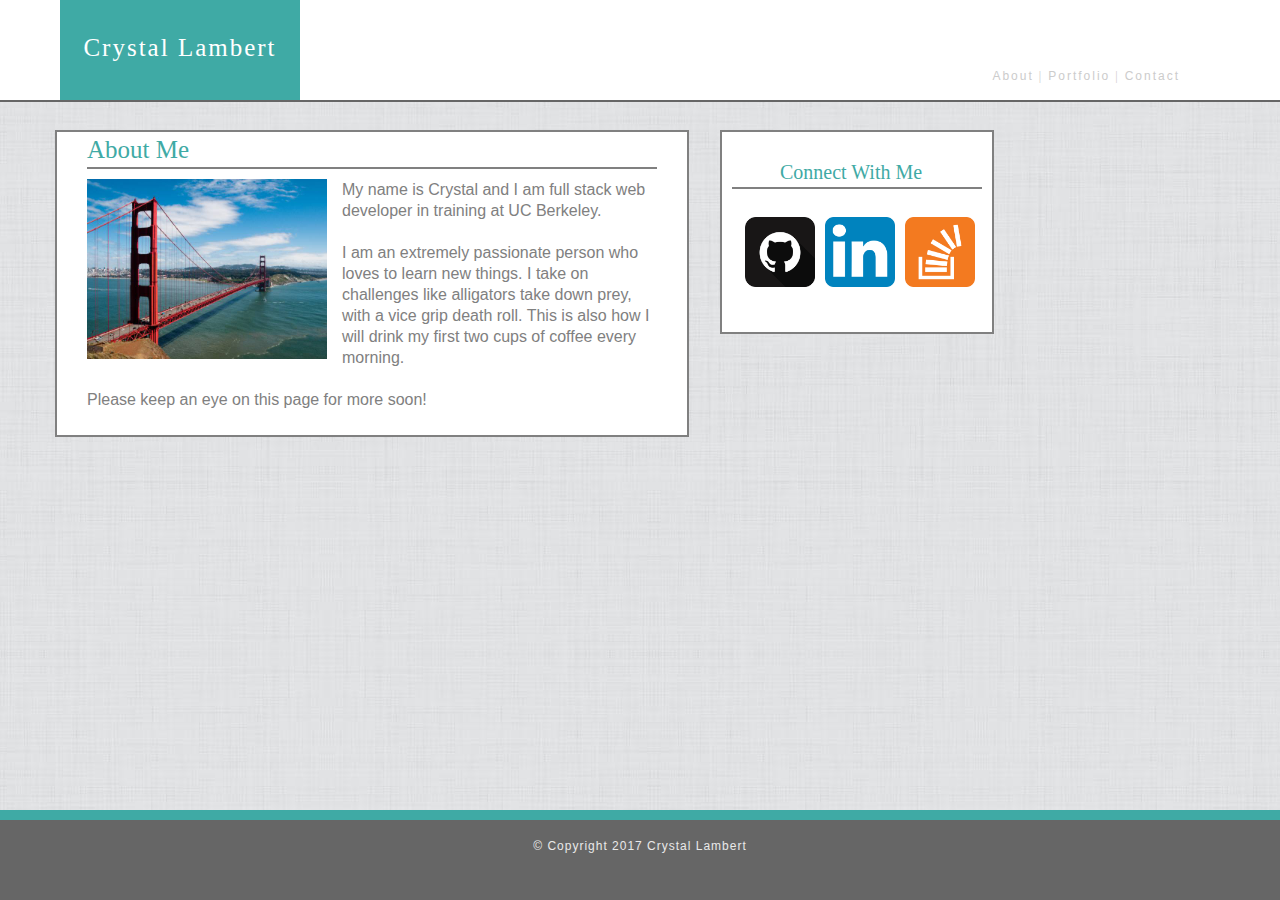
<file: index.html>
<!DOCTYPE html>
<html>
<head>
	<title>Lambert Profile</title>
	<link rel="stylesheet" type="text/css" href="assets/css/reset.css">
	<link rel="stylesheet" type="text/css" href="assets/css/style.css">
</head>
<body>
	<header>
		<div id="myname"><h1>Crystal Lambert</h1></div>
		<nav>
		<a href="#">	About</a>   |  <a href="portfolio.html"> Portfolio</a>   |   <a href="contact.html">Contact</a>
		</nav>
	</header>
<div id="pagecontent">
	<div id="aboutme">
		<h1 class="blue">About Me</h1>

		<div id="paragraph">
		<p><img src="assets/images/placecity.jpg" id="placeHolderImg">
			<p>My name is Crystal and I am full stack web developer in training at UC Berkeley.</p><br>
			<p>
			I am an extremely passionate person who loves to learn new things. I take on challenges like alligators take down prey, with a vice grip death roll. This is also how I will drink my first two cups of coffee every morning.
			</p>
			<br>
			<p> Please keep an eye on this page for more soon!</p>		

		</div>
	</div>
	<div class="contactme">
		<div id="bottom">
		<h1 class="blue" id="small">Connect With Me</h1>
		</div>
		<P id="contactimg">
		<a href="https://github.com/CrystalFaith"><img src="assets/images/github.png" class="smimg"></a>
		<a href="https://www.linkedin.com/in/crystal-f-lambert-76599368"><img src="assets/images/linkedin.jpg" class="smimg"></a>
		<a href="#"><img src="assets/images/overflow.jpg" class="smimg"></a>
		</P>
	</div>
</div>
<div id="footer">
	&copy; Copyright 2017 Crystal Lambert
</div>
</body>
</html>
</file>
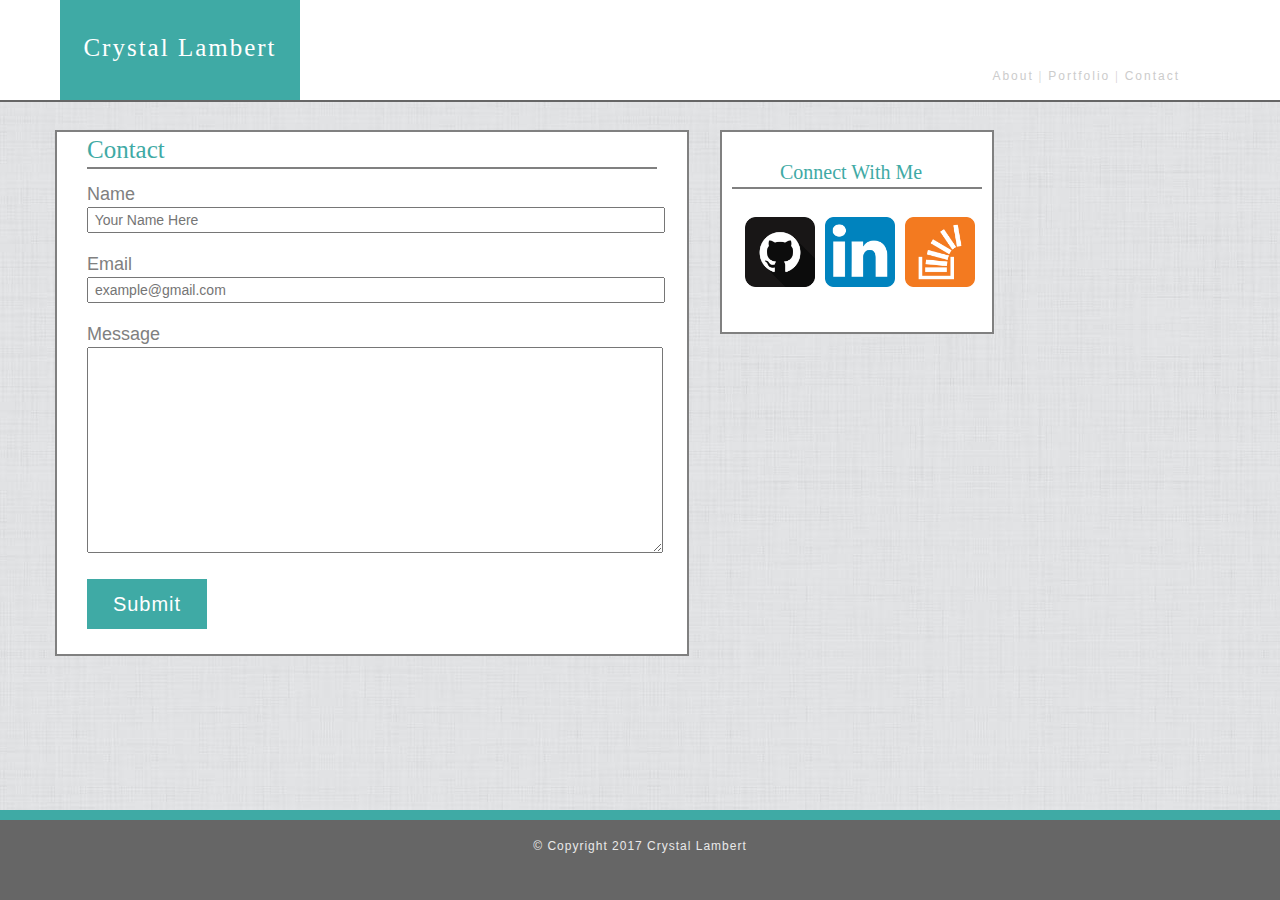
<file: contact.html>
<!DOCTYPE html>
<html>
<head>
	<title>Lambert Profile</title>
	<link rel="stylesheet" type="text/css" href="assets/css/reset.css">
	<link rel="stylesheet" type="text/css" href="assets/css/style.css">
</head>
<body>
	<header>
		<div id="myname"><h1>Crystal Lambert</h1></div>
		<nav>
		<a href="index.html">	About</a>   |  <a href="portfolio.html"> Portfolio</a>   |   <a href="#">Contact</a>
		</nav>
	</header>
<div id="pagecontent">
	<div id="aboutme">
		<h1 class="blue">Contact</h1>

		<div id="paragraph">

		<form>
		Name
		<br>
			<input type="text" name="name" class="long" placeholder=" Your Name Here">
			<br><br>
		Email
		<br>
			<input type="text" class="long" placeholder=" example@gmail.com">	
			<br><br>
		Message 
		<br>
			<textarea class="longwide"></textarea> 		

		</form>
		<br>
		<button id="submit">Submit</button>
		
		</div>
	</div>
	<div class="contactme">
		<div id="bottom">
		<h1 class="blue" id="small">Connect With Me</h1>
		</div>
		<P id="contactimg">
		<a href="https://github.com/CrystalFaith"><img src="assets/images/github.png" class="smimg"></a>
		<a href="https://www.linkedin.com/in/crystal-f-lambert-76599368"><img src="assets/images/linkedin.jpg" class="smimg"></a>
		<a href="#"><img src="assets/images/overflow.jpg" class="smimg"></a>
		</P>
	</div>
</div>
<div id="footer">
	&copy; Copyright 2017 Crystal Lambert
</div>
</body>
</html>
</file>
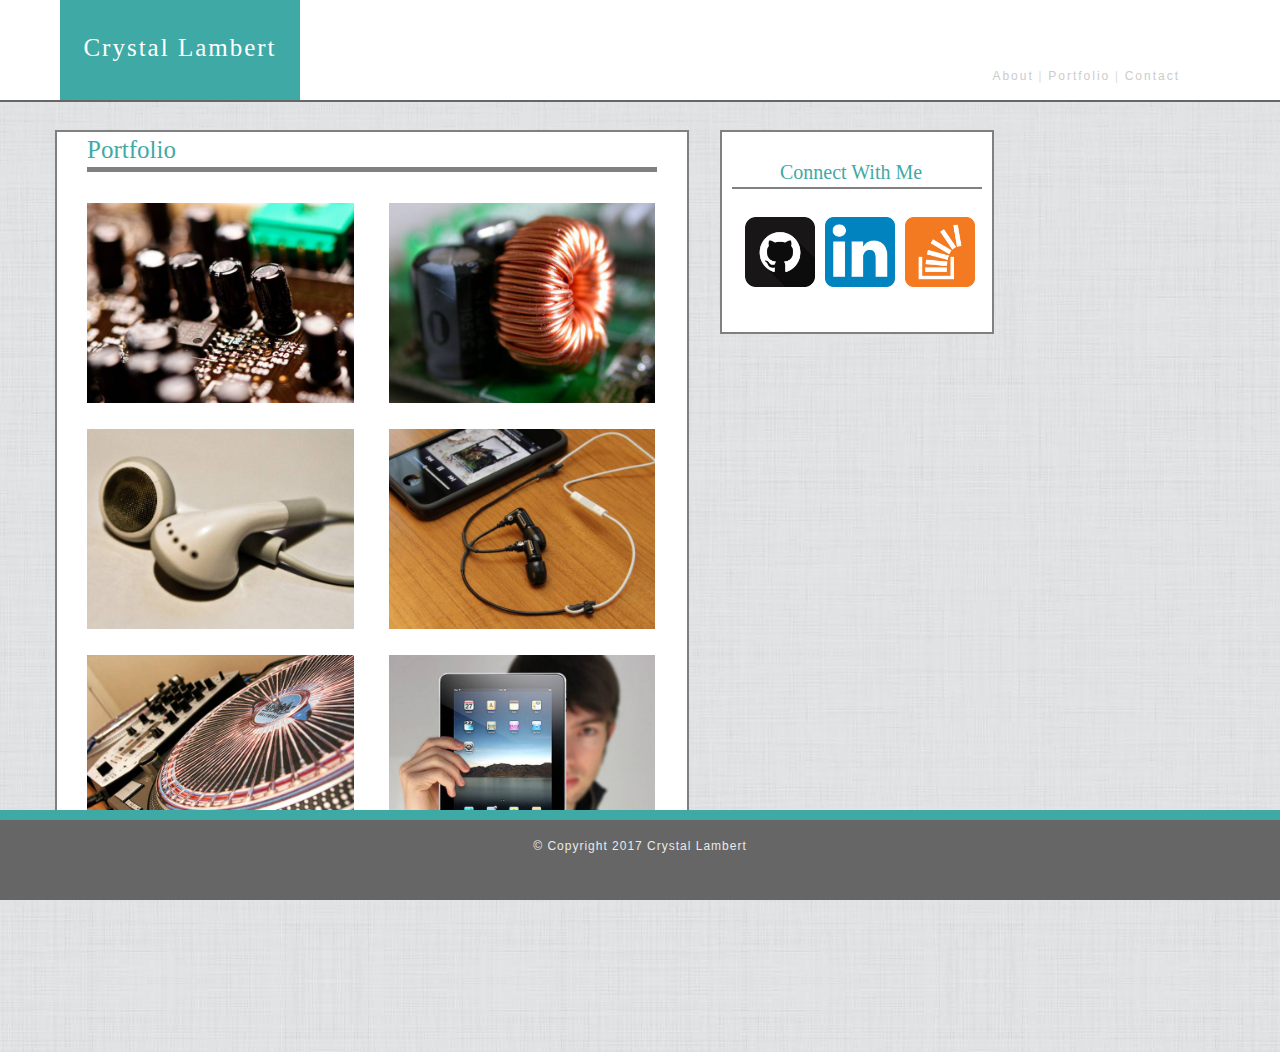
<file: portfolio.html>
<!DOCTYPE html>
<html>
<head>
	<title>Lambert Profile</title>
	<link rel="stylesheet" type="text/css" href="assets/css/reset.css">
	<link rel="stylesheet" type="text/css" href="assets/css/style.css">
</head>
<body>
	<header>
		<div id="myname"><h1>Crystal Lambert</h1></div>
		<nav>
		<a href="index.html">	About</a>   |  <a href="#"> Portfolio</a>   |   <a href="contact.html">Contact</a>
		</nav>
	</header>
<div id="pagecontent">
	<div id="aboutme">
		<h1 class="blue">Portfolio</h1>
		<p id="paragraphport">
		<img src="assets/images/techa.jpg" class="portimg">	
		<img src="assets/images/techb.jpg" class="leftmargin">
		<img src="assets/images/tech3.jpg" class="portimg">
		<img src="assets/images/tech4.jpg" class="leftmargin">
		<img src="assets/images/tech5.jpg" class="portimg">
		<img src="assets/images/tech6.jpg" class="leftmargin">
		

		</p>	
	</div>
	</div>
	<div class="contactme">
		<div id="bottom">
		<h1 class="blue" id="small">Connect With Me</h1>
		</div>
		<P id="contactimg">
		<a href="https://github.com/CrystalFaith"><img src="assets/images/github.png" class="smimg"></a>
		<a href="https://www.linkedin.com/in/crystal-f-lambert-76599368"><img src="assets/images/linkedin.jpg" class="smimg"></a>
		<a href="#"><img src="assets/images/overflow.jpg" class="smimg"></a>
		</P>
	</div>
</div>
<div id="footer">
	&copy; Copyright 2017 Crystal Lambert
</div>
</body>
</html>
</file>
<file: assets/css/style.css>
body {
	width: 100%;
	height: 100%;
	background-image: url("greypattern.png");
	background-repeat: repeat;
	
}

header {
	height: 100px;
	width: 100%;
	font-family: 'Georgia', Times, serif;
	font-size: 12px;
	text-align: center;
	letter-spacing: 2px;
	border-bottom: solid 2px #666666;
	background-color: white;
	position: absolute;
	top: 0px;
	left: 0px;
	right: 0px;
}

h1 {
	font-weight: lighter;
	font-size: 25px;
}

#myname {
	height: 65px;
	width: 240px;
	background-color: #3FAAA5;
	color: white;
	padding-top: 35px; 
	margin-bottom: 0px;
	position: relative;
	top: 0px;
	left: 60px;
}

nav {
	float: right;
	padding-right: 80px;
	color: #cccccc;
	position: relative;
	right: 20px;
	top: -30px;
}

a {
	text-decoration: none;
	color: #cccccc;
	font-family: 'Arial', 'Helvetica Neue', Helvetica, sans-serif;
}

#aboutme {
	width: 630px;
	height: 100%;
	background-color: white;
	float: left;
	margin: 130px 20px 20px 55px;
	border: solid 2px #808080;
	padding-bottom: 20px;


}

.blue {
	color: #3FAAA5;
	padding: 5px 30px;
}

#paragraph {
	height: 100%;
	width: 570px;
	padding: 5px 0px;
	margin-left: 30px;
	padding-top: 10px;
	text-align: wrap;
	float: left;
	line-height: 21px;
	border-top: solid 2px grey;
	color: grey;
	font-size: 16px;
	font-family: 'Arial', 'Helvetica Neue', Helvetica, sans-serif;
}

#paragraphport {
	height: 100%;
	width: 570px;
	padding: 5px 0px;
	margin-left: 30px;
	margin-top: 0px;
	float: left;
	line-height: 15px;
	border-top: solid 5px grey;
	letter-spacing: 2px;
	font-size: 12px;

	font-family: 'Arial', 'Helvetica Neue', Helvetica, sans-serif;
	}

#placeHolderImg {
	height: 180px;
	float: left;
	border-right: solid 10px white;
	border-left: solid 10px white;
	border-bottom: solid 5px white;
	margin-left: -10px;
	margin-right: 5px;

}

.contactme {
	width: 270px;
	height: 200px;
	border: solid 2px grey;
	float: left;
	background-color: white;
	position: absolute;
	left: 720px;
	top: 130px;
}
 #pagecontent {
 	float: left;
 	height: 100%;
 	width: 950px;
 	margin-bottom: 150px;
 	padding-right: -10px;
	
 }

#small {
	font-size: 20px;
	margin-top: 25px;
	margin-left: 18px;
}

.smimg {
	height: 70px;
	margin: 3px;
}

#contactimg{
	margin-left: 20px;
	padding-top: 15px;
	
}

#bottom {
	border-bottom: solid 2px grey;
	margin: 10px;
}

#footer {
	clear: both;
	color: #E9E9E9;
	background-color: #666666;
	border-top: solid 10px #3FAAA5;
	height: 60px;
	width: 100%;
	letter-spacing: 1px;
	font-family: 'Arial', 'Helvetica Neue', Helvetica, sans-serif;
	font-size: 12px;
	text-align: center;
	padding-top: 20px;

	position: fixed;
   	left:0px;
   	bottom:0px;
}

.long {
	width: 100%;
	height: 20px;
	font-size: 14px;
	font-weight: lighter;
	margin-top: 2px;
}

form {
	color: grey;
	font-size: 18px;
	margin-top: 5px;
	font-weight: lighter;
}

.longwide {
	width: 100%;
	height: 200px;
	margin-top: 2px;
}

#submit {
	color: white;
	background-color: #3FAAA5;
	height: 50px;
	width: 120px;
	border: none;
	font-size: 20px;
	font-weight: lighter;
	letter-spacing: 1px;
}

.portimg {
	height: 200px;
	float: left;
	margin-top: 26px;
}

.leftmargin {
	margin-left: 35px;
	height: 200px;
	float: left;
	margin-top: 26px;
}
</file>
